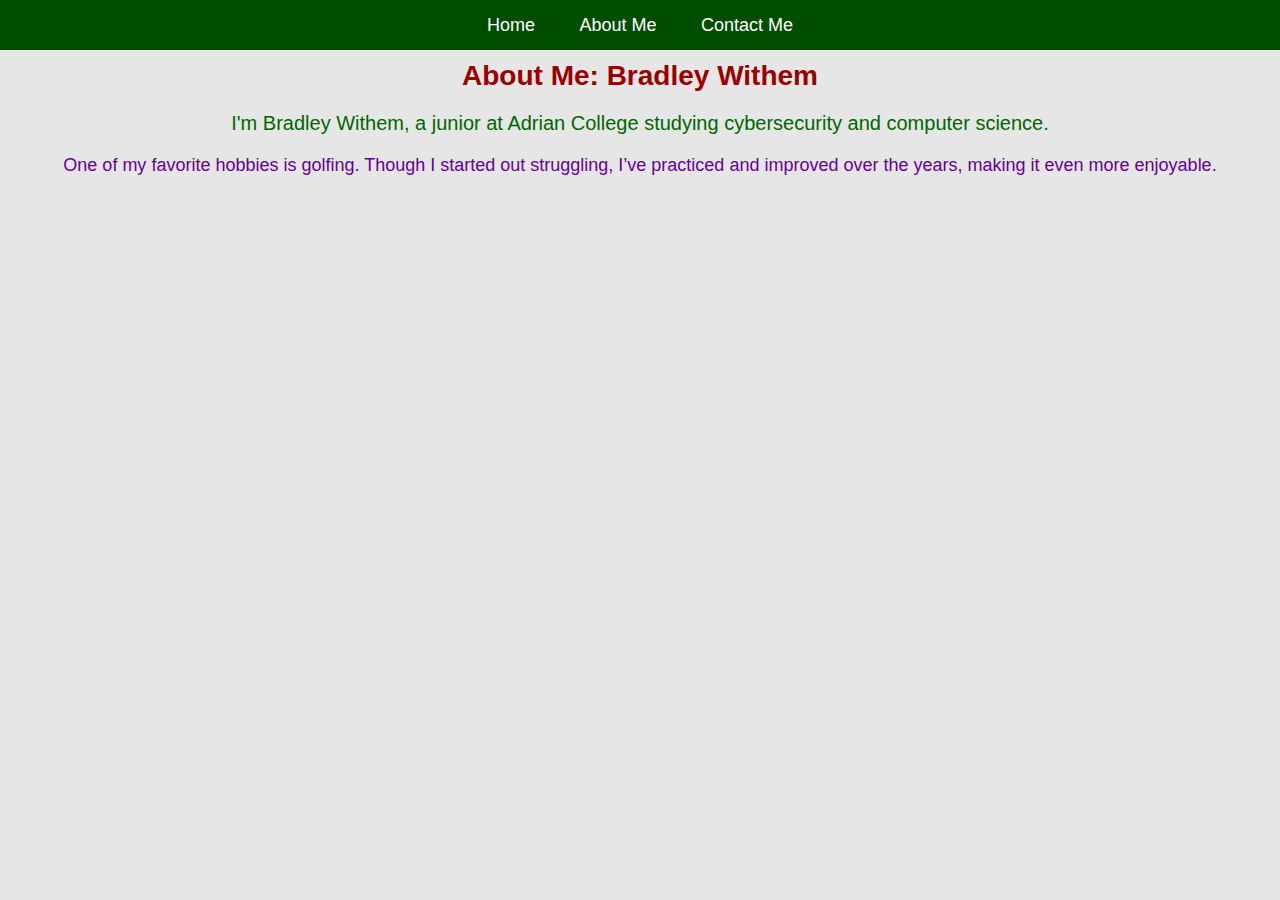
<file: AboutMe2.html>
<!DOCTYPE html>
<html>
<head>
    <link rel="stylesheet" type="text/css" href="styles.css">
</head>
<body>
    <header>
        <nav>
            <ul>
                <li><a href="Home2.html">Home</a></li>
                <li><a href="AboutMe2.html">About Me</a></li>
                <li><a href="ContactMe2.html">Contact Me</a></li>
            </ul>
        </nav>
    </header>
    
    <h1 class="about-heading">About Me: Bradley Withem</h1>
    <p class="about-intro">I'm Bradley Withem, a junior at Adrian College studying cybersecurity and computer science.</p>
    <p class="about-hobby">One of my favorite hobbies is golfing. Though I started out struggling, I’ve practiced and improved over the years, making it even more enjoyable.</p>
</body>
</html>
</file>
<file: styles.css>
/* General Styles for all pages */
body {
    font-family: sans-serif;
    margin: 0;
    padding: 0;
    background-color: #e6e6e6; /* Light grey background for all pages */
}

/* Navigation Bar Styling */
header {
    background-color: #004d00;
    position: fixed;
    left: 0;
    right: 0;
    top: 0;
    height: 50px;
    display: flex;
    align-items: center;
    justify-content: center;
    z-index: 1000;
}

nav ul {
    list-style-type: none;
    padding: 0;
}

nav ul li {
    display: inline;
    margin: 20px;
}

nav ul li a {
    color: #ffffff;
    text-decoration: none;
    font-size: 18px;
}

/* Home Page Styles */
.home-header {
    background-color: #008080;
    color: white;
    text-align: center;
    padding: 60px 20px; /* Increased padding to move content below navbar */
    font-size: 24px;
    margin-top: 50px; /* Ensure content starts below fixed navbar */
}

.home-paragraph {
    color: #3333cc;
    text-align: center;
    font-size: 18px;
}

/* About Me Page Styles */
.about-heading {
    color: #990000;
    text-align: center;
    font-size: 28px;
    margin-top: 60px; /* Prevents overlap with fixed navbar */
}

.about-intro {
    color: #006600;
    text-align: center;
    font-size: 20px;
}

.about-hobby {
    color: #660099;
    text-align: center;
    font-size: 18px;
}

/* Contact Page Styles */
.contact-form {
    background: #ffffff;
    padding: 20px;
    border-radius: 8px;
    box-shadow: 0 0 10px rgba(0, 0, 0, 0.1);
    width: 500px;
    margin: auto;
    margin-top: 100px; /* Ensures form appears below navbar */
}

.contact-form label {
    font-weight: bold;
    display: block;
    margin-top: 10px;
    color: #004d00;
}

#name {
    background-color: #ffcccc;
}

#email {
    background-color: #ccffcc;
}

#subject {
    background-color: #ccccff;
}

#message {
    background-color: #ffffcc;
}

.contact-form button {
    background-color: #004d00;
    color: white;
    border: none;
    padding: 10px;
    cursor: pointer;
    width: 100%;
}
</file>
